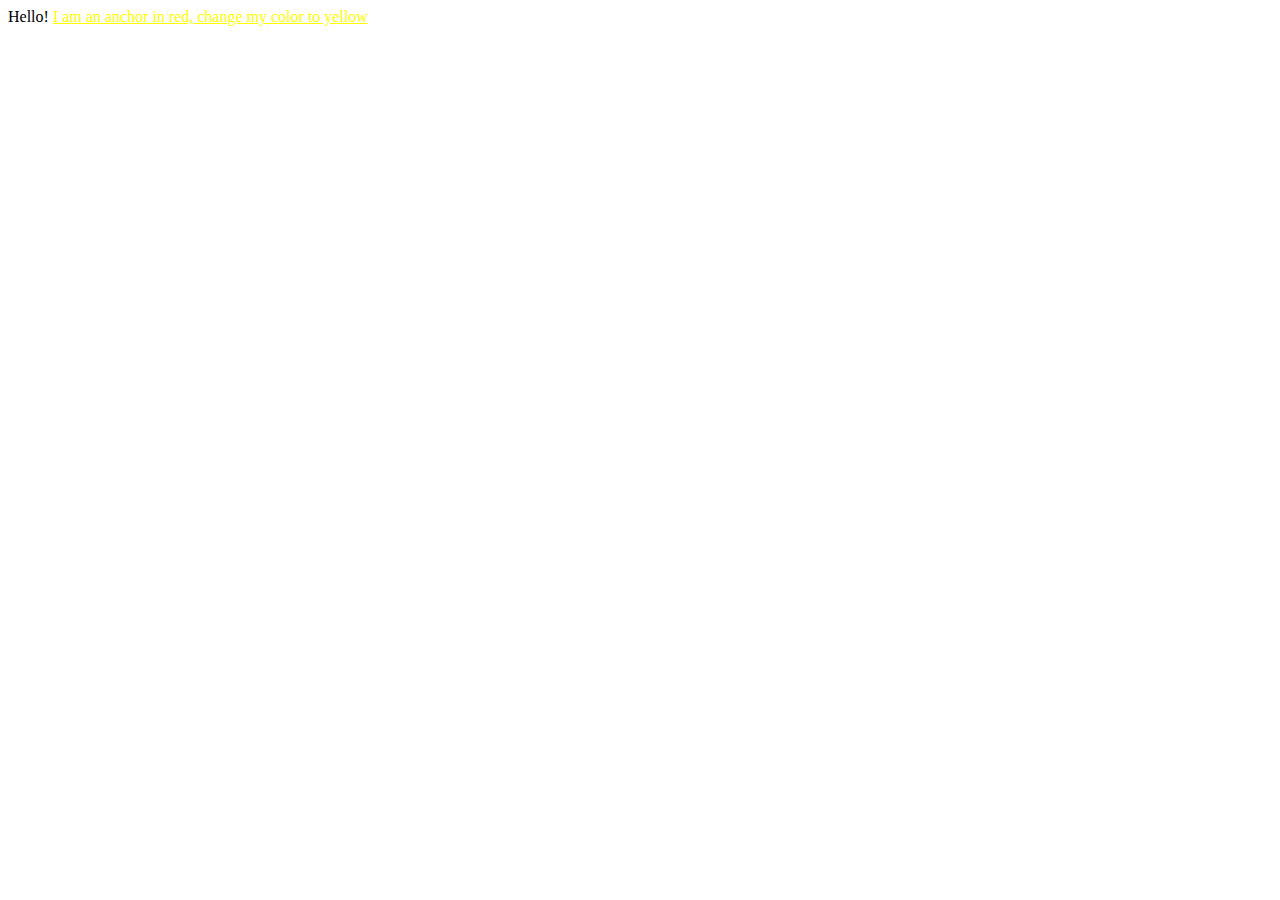
<file: exercises/01.2-Your-First-Style/index.html>
<!DOCTYPE html>
<html>
	<head>
		<style>
			a {
				/* change this style to yellow */
				color: yellow;
			}
		</style>
	</head>
	<body>
		Hello! <a href="#">I am an anchor in red, change my color to yellow</a>
	</body>
</html>
</file>
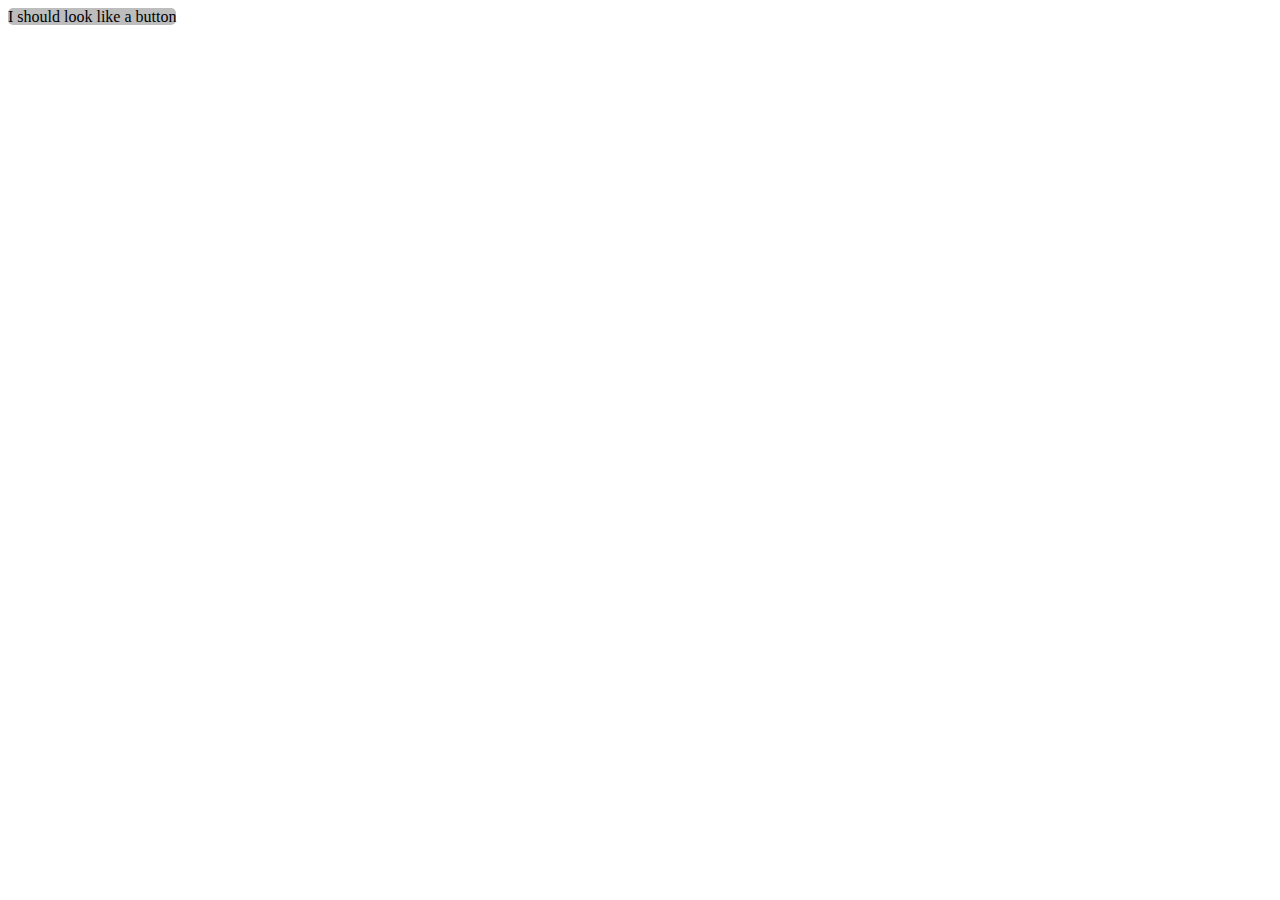
<file: exercises/04.3-id-Selector/index.html>
<!DOCTYPE html>
<html>
	<head>
		<link rel="stylesheet" type="text/css" href="./styles.css" />
		<title>
			04.3 ID selector
		</title>
	</head>

	<body>
		<span id="button1">I should look like a button</span>
	</body>
</html>
</file>
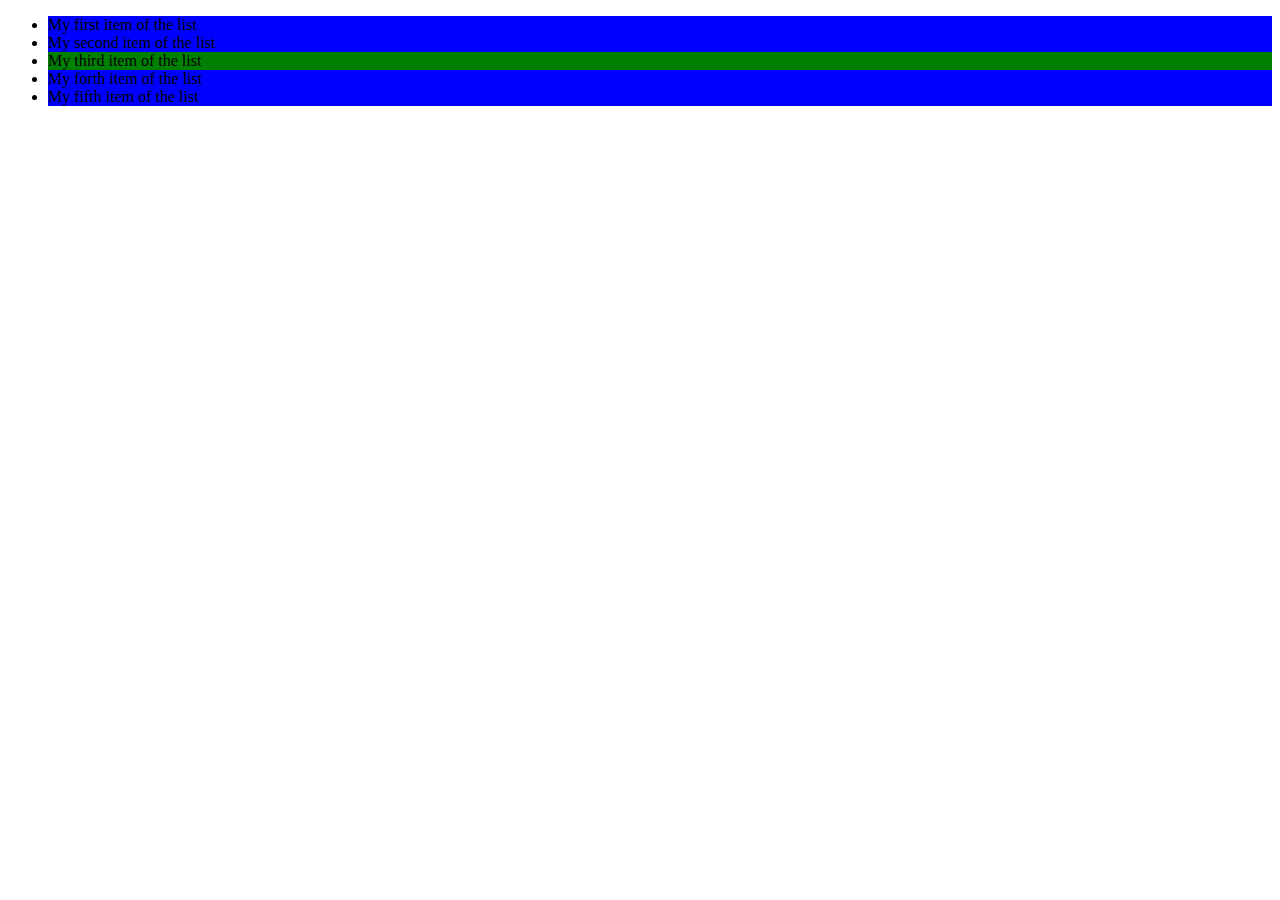
<file: exercises/05-Specificity/index.html>
<!DOCTYPE html>
<html>
	<head>
		<meta charset="utf-8" />
		<meta name="viewport" content="width=device-width" />
		<link rel="stylesheet" type="text/css" href="./styles.css" />
		<title>05 Specificity</title>
	</head>
	<body>
		<ul>
			<li>My first item of the list</li>
			<li>My second item of the list</li>
			<li id="thirditem">My third item of the list</li>
			<li>My forth item of the list</li>
			<li>My fifth item of the list</li>
		</ul>
	</body>
</html>
</file>
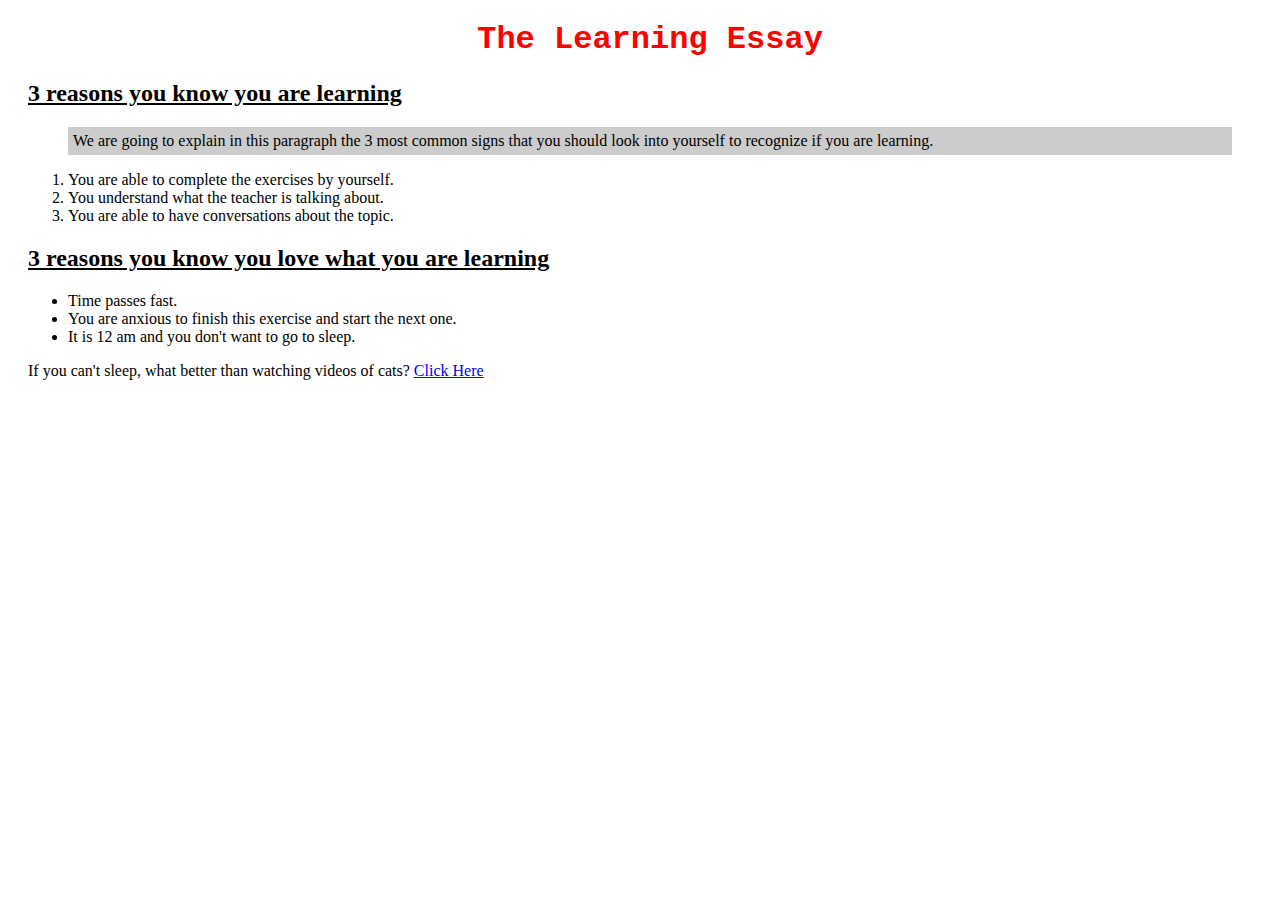
<file: exercises/06-Practicing-Rules/index.html>
<!DOCTYPE html>
<html lang="en">
	<head>
		<meta charset="UTF-8" />
		<meta name="viewport" content="width=device-width, initial-scale=1.0" />
		<link rel="stylesheet" type="text/css" href="./styles.css" />
		<title>Practicing Rules</title>
	</head>
	<body>
		<h1>The Learning Essay</h1>

		<h2>3 reasons you know you are learning</h2>
		<blockquote id="know">
			We are going to explain in this paragraph the 3 most common signs that you should look into yourself to recognize if you are learning.
		</blockquote>
		<ol>
			<li>You are able to complete the exercises by yourself.</li>
			<li>You understand what the teacher is talking about.</li>
			<li>You are able to have conversations about the topic.</li>
		</ol>

		<h2>3 reasons you know you love what you are learning</h2>
		<ul>
			<li>Time passes fast.</li>
			<li>You are anxious to finish this exercise and start the next one.</li>
			<li>It is 12 am and you don't want to go to sleep.</li>
		</ul>

		<p>If you can't sleep, what better than watching videos of cats? <a href="www.youtube.com">Click Here</a></p>
	</body>
</html>
</file>
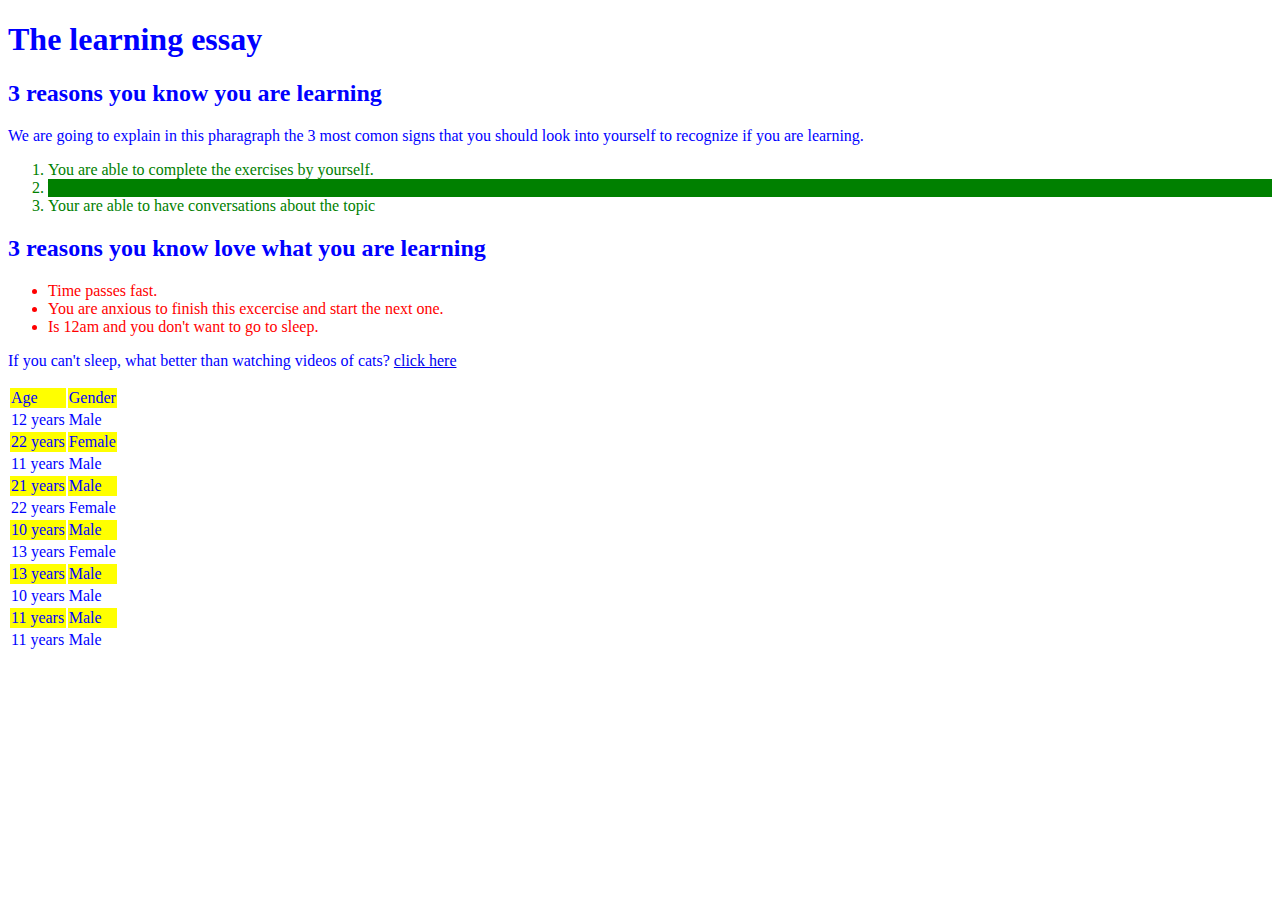
<file: exercises/07-Very-Specific-Rules/index.html>
<!DOCTYPE html>
<html>
	<head>
		<meta charset="utf-8" />
		<meta name="viewport" content="width=device-width" />
		<link rel="stylesheet" type="text/css" href="./styles.css" />
		<title>07 Very Specific Rules</title>
	</head>
	<body>
		<h1>The learning essay</h1>
		<h2>3 reasons you know you are learning</h2>
		<p id="id1">
			We are going to explain in this pharagraph the 3 most comon signs that you should look into yourself to recognize if you are learning.
		</p>
		<ol>
			<li>You are able to complete the exercises by yourself.</li>
			<li><div>You understand what the teacher is talking about</div></li>
			<li>Your are able to have conversations about the topic</li>
		</ol>
		<h2>3 reasons you know love what you are learning</h2>
		<ul>
			<li>Time passes fast.</li>
			<li>You are anxious to finish this excercise and start the next one.</li>
			<li>Is 12am and you don't want to go to sleep.</li>
		</ul>
		<p>
			If you can't sleep, what better than watching videos of cats?
			<a href="https://www.youtube.com/watch?v=WEgWMOzQ8IE">click here</a>
		</p>

		<table>
			<tr>
				<td>Age</td>
				<td>Gender</td>
			</tr>
			<tr>
				<td>12 years</td>
				<td>Male</td>
			</tr>
			<tr>
				<td>22 years</td>
				<td>Female</td>
			</tr>
			<tr>
				<td>11 years</td>
				<td>Male</td>
			</tr>
			<tr>
				<td>21 years</td>
				<td>Male</td>
			</tr>
			<tr>
				<td>22 years</td>
				<td>Female</td>
			</tr>
			<tr>
				<td>10 years</td>
				<td>Male</td>
			</tr>
			<tr>
				<td>13 years</td>
				<td>Female</td>
			</tr>
			<tr>
				<td>13 years</td>
				<td>Male</td>
			</tr>
			<tr>
				<td>10 years</td>
				<td>Male</td>
			</tr>
			<tr>
				<td>11 years</td>
				<td>Male</td>
			</tr>
			<tr>
				<td>11 years</td>
				<td>Male</td>
			</tr>
		</table>
	</body>
</html>
</file>
<file: exercises/04.3-id-Selector/styles.css>
#button1 {
	background: #bdbdbd;
	border: #5e5e5e;
	border-radius: 5px;
}
</file>
<file: exercises/05-Specificity/styles.css>
ul li {
	background: blue;
}

#thirditem {
	background: yellow;
}
/****** DON NOT EDIT ANYTHING ABOVE THIS LINE ****/

#thirditem {
	background: green !important;
}
</file>
<file: exercises/06-Practicing-Rules/styles.css>
body {
	background-image: url("http://assets.breatheco.de/apis/img/bg/background-vertical.jpg");
	background-repeat: repeat-y;
}

h1 {
	font-family: Courier;
	color: red;
	text-align: center;
}

h2 {
	text-decoration: underline;
}

h2,
p,
ol,
ul,
a {
	font-family: "Times New Roman", Times, serif;
}

body {
	padding-left: 20px;
}

a:hover {
	color: green;
	text-decoration: none;
}

#know {
	background: rgba(0, 0, 0, 0.2);
	padding: 5px;
}
</file>
<file: exercises/07-Very-Specific-Rules/styles.css>
/** Insert your code here **/

ul li {
	color: red !important;
}

ol li div {
	background: green;
}

tr:nth-child(odd) {
	background-color: yellow;
}

/* ol:nth-child(2) {
	background: green;
} */

/*********** READ ONLY BLOCK ******
You CAN NOT UPDATE anything from here on,
only add lines of code on top of this lines
**/

body {
	color: blue;
}

ul li,
ol li {
	color: green;
}
</file>
